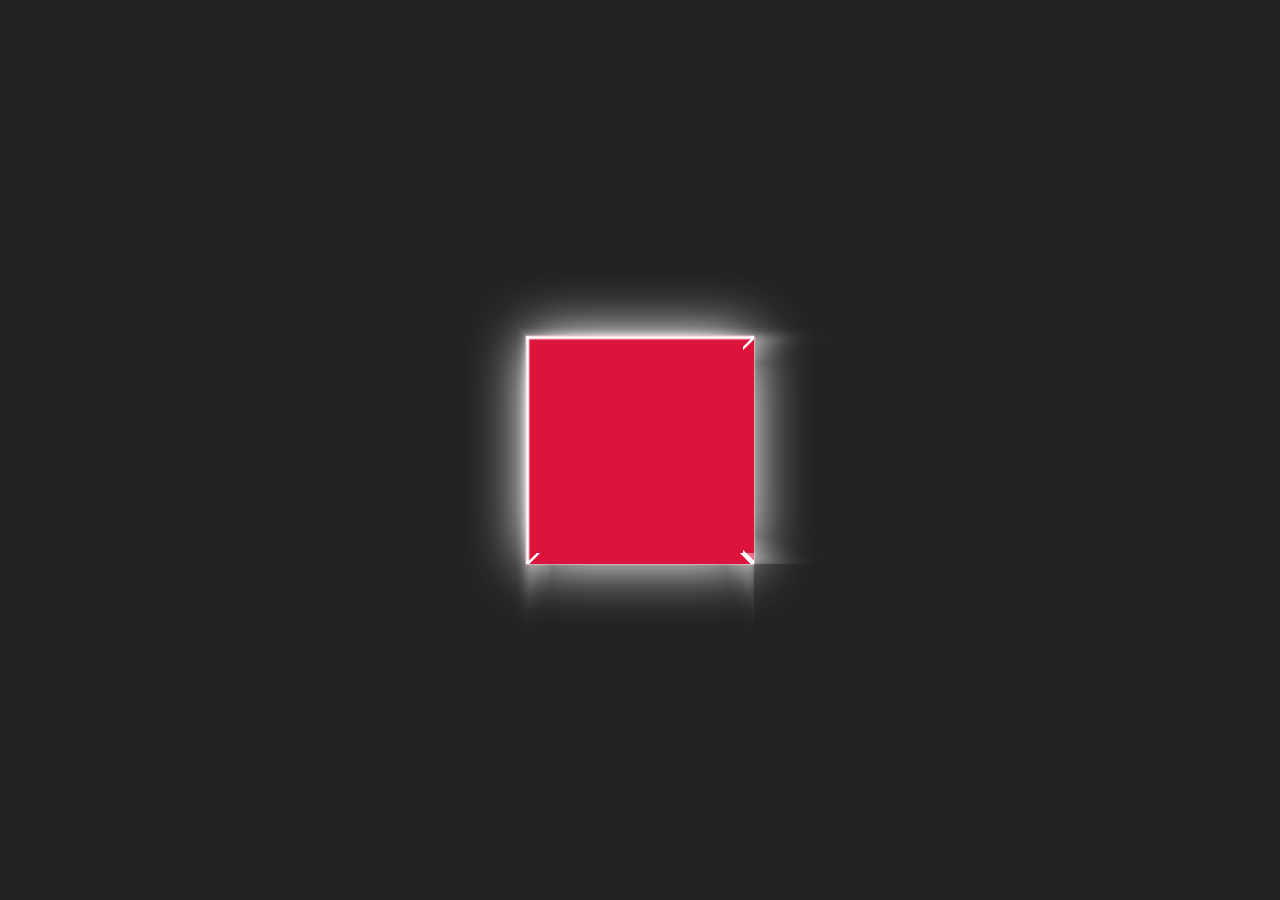
<file: index.html>
<!DOCTYPE html>
<html lang="en">
<head>
    <meta charset="UTF-8">
    <meta name="viewport" content="width=device-width, initial-scale=1.0">
    <title>Animatsiya</title>
    <link rel="stylesheet" href="./style.css">
</head>
<body>
    <div class="stage">
        <div class="cube">
            <div class="face front"></div>
            <div class="face back"></div>
            <div class="face left"></div>
            <div class="face right"></div>
            <div class="face top"></div>
            <div class="face bottom"></div>
        </div>
    </div>
</body>
</html>
</file>
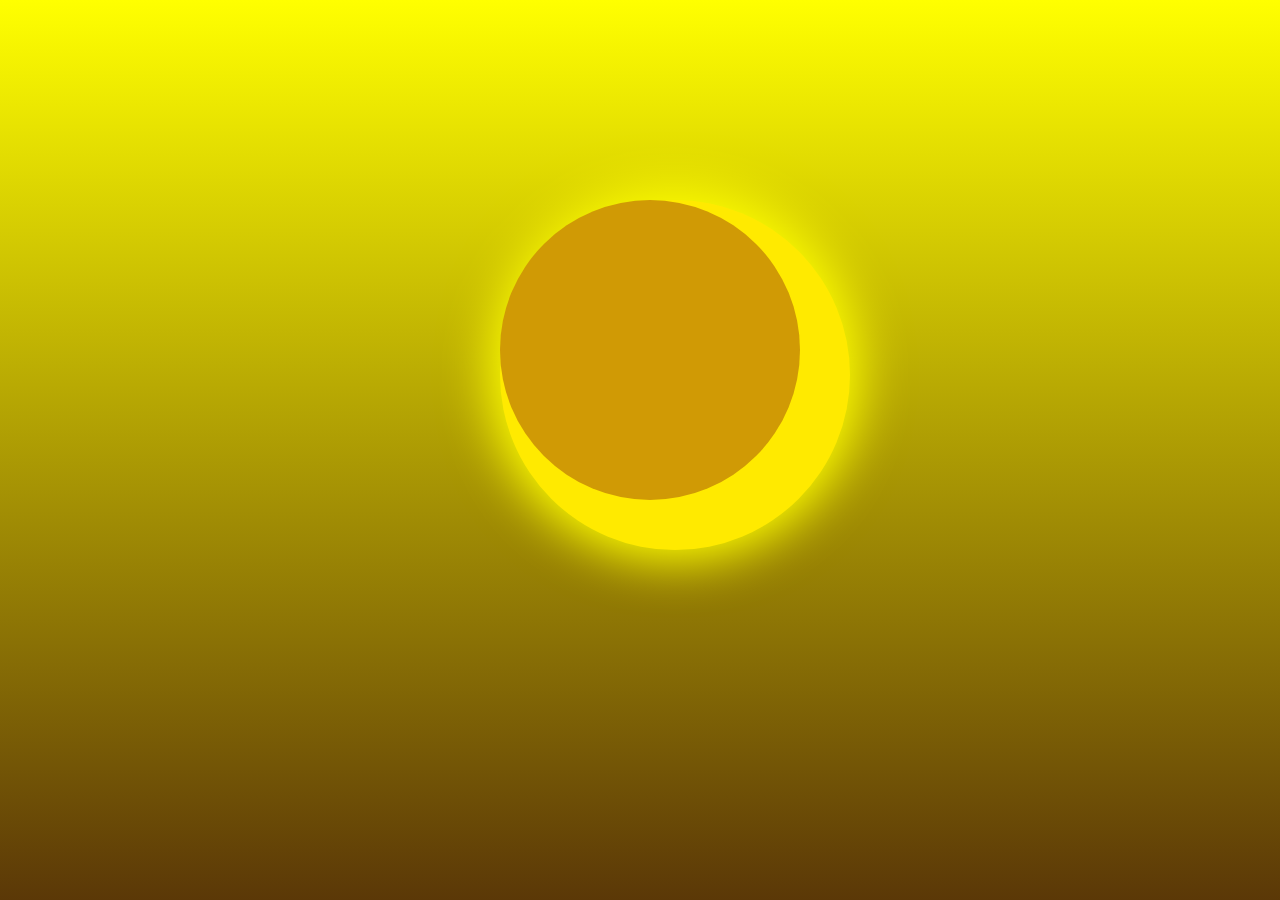
<file: classwork.html>
<!DOCTYPE html>
<html lang="en">
<head>
    <meta charset="UTF-8">
    <meta name="viewport" content="width=device-width, initial-scale=1.0">
    <title>Document</title>
    <link rel="stylesheet" href="./classwork.css">
</head>
<body>
    <div class="oy">

    </div>
    <div class="quyosh">
        
    </div>
</body>
</html>
</file>
<file: style.css>
*{
    margin: 0;
    padding: 0;
    box-sizing: border-box;
}

body{
    width: 100%;
    height: 100vh;
    background-color: #222;
    display: flex;
    align-items: center;
    justify-content: center;
    overflow: hidden;
}

.stage{
    width: 200px;
    height: 200px;
    perspective: 800px;
}

.cube{
    width: 100%;
    height: 100%;
    position: relative;
    transform-style: preserve-3d;
    animation: cube 10s linear infinite;
}

.face{
    position: absolute;
    width: 200px;
    height: 200px;
    border: 3px solid #fff;
    box-shadow: 0 0 50px #fff;
    background-color: crimson;
}

.front{
    transform: translateZ(100px);
}
.back{
    transform: rotateY(180deg) translateZ(100px);
}
.left{
    transform: rotateY(-90deg) translateZ(100px);
}
.right{
    transform: rotateY(90deg) translateZ(100px);
}
.top{
    transform: rotateX(90deg) translateZ(100px);
}
.bottom{
    transform: rotateX(-90deg) translateZ(100px);
}

@keyframes cube {
    from{
        transform: rotateX(0) rotateY(0);
    }
    to{
        transform: rotateX(360deg) rotateY(360deg);
    }
}
</file>
<file: classwork.css>
*{
    margin: 0;
    padding: 0;
    box-sizing: border-box;
}
body{
    width: 100%;
    height: 100vh;
    background: linear-gradient(yellow, rgb(91, 56, 7));
    position: relative;
}
.oy{
    width: 300px;
    height: 300px;
    border-radius: 250px;
    position: absolute;
    top: 200px;
    left: 500px;
    background-color: #d09a05;
    z-index: 2;
}
.quyosh{
    width: 350px;
    height: 350px;
    border-radius: 300px;
    background-color: #ffea00;
    box-shadow: 0 0 50px 10px yellow;
    position: absolute;
    top: 200px;
    left: 500px;
    animation: quyosh 5s linear infinite;
}
@keyframes quyosh{
    0%{
        top: 200px;
        left: 500px;
    }
    20%{
        top: 175px;
        left: 475px;
    }
    40%{
        top: 160px;
        left: 460px;
        width: 380px;
        height: 380px;
    }
    60%{
        width: 300px;
        height: 300px;

        top: 200px;
        left: 500px;
    }
}
</file>
